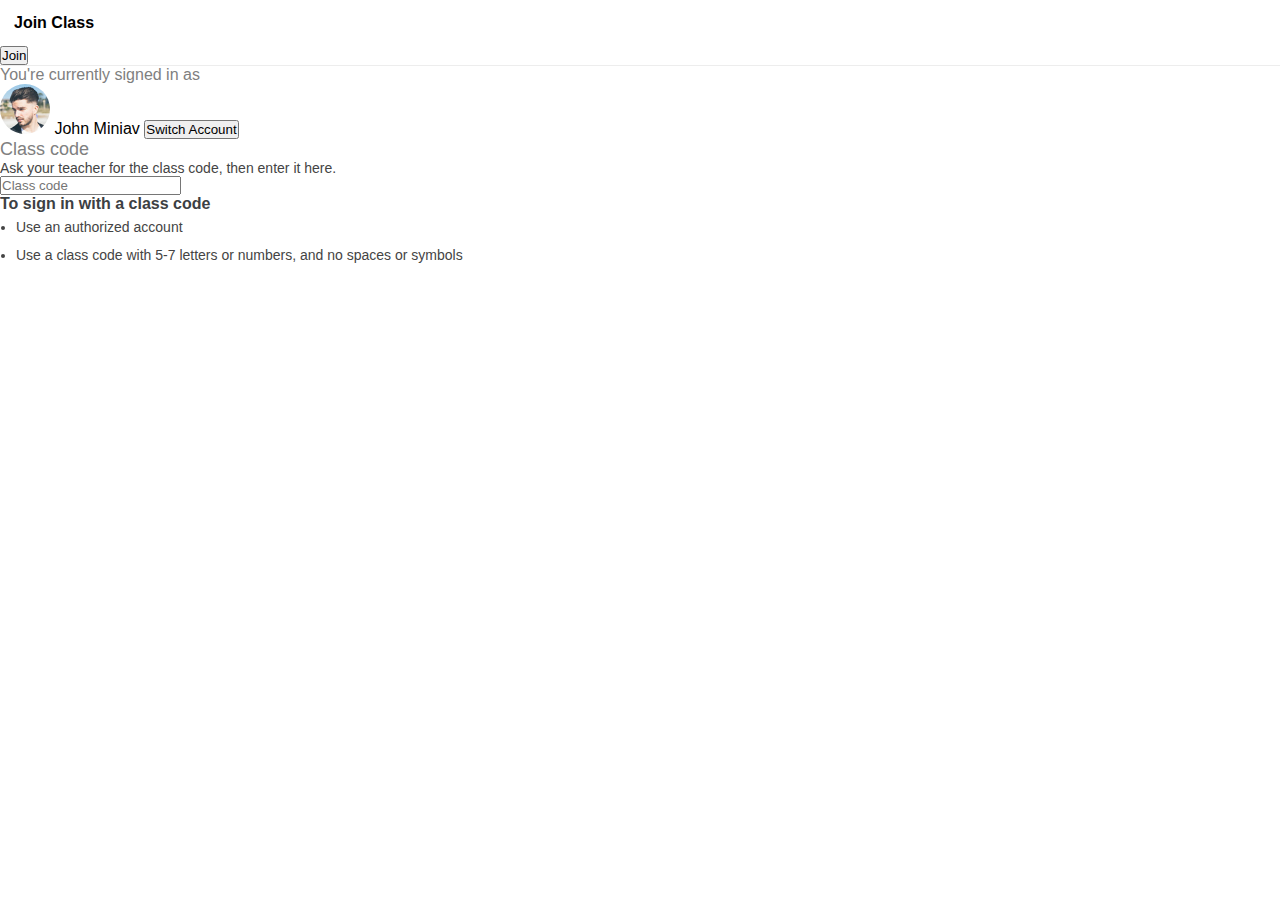
<file: join.html>
<!DOCTYPE html>
<html lang="en">
<head>
    <meta charset="UTF-8">
    <meta name="viewport" content="width=device-width, initial-scale=1.0">
    <link rel="stylesheet" href="https://cdn.jsdelivr.net/npm/bootstrap@4.5.3/dist/css/bootstrap.min.css" integrity="sha384-TX8t27EcRE3e/ihU7zmQxVncDAy5uIKz4rEkgIXeMed4M0jlfIDPvg6uqKI2xXr2" crossorigin="anonymous">
    <link rel="stylesheet" href="join.css">
    <title>Join Class</title>
</head>
<body>
    <div class="navbar py-0 d-flex justify-content-between">
        <h4 class="px-0">Join Class</h4>
        <button class="btn bg-primary text-white px-4">Join</button>
    </div>

    <div class="mt-3 d-flex justify-content-center align-items-center flex-column">
        <!-- Card Pertama -->
        <div class="card">
            <p class="mt-4 ml-4 mb-2">You're currently signed in as</p>
            <ul class="ml-4 mr-4 d-flex justify-content-between align-items-center">
                <li>
                    <img src="02m.jpg"> John Miniav
                </li>
                <li>
                    <button class="btn btn-sm btn-outline-primary">Switch Account</button>
                </li>
            </ul>
        </div>

        <!-- Card Kedua -->
        <div class="card mt-3 p-3">
            <p class="mb-0 mt-2 text-dark">Class code</p>
            <p>Ask your teacher for the class code, then enter it here.</p>
            <input type="text" placeholder="Class code" class="form-control form-control-lg mb-2 w-50">
        </div>

        <div class="card border-0 mt-3 px-3">
            <p class="mb-1">To sign in with a class code</p>
            <ul>
                <li>Use an authorized account</li>
                <li>Use a class code with 5-7 letters or numbers, and no spaces or symbols</li>
            </ul>
        </div>
    </div>

    <script src="https://code.jquery.com/jquery-3.5.1.slim.min.js" integrity="sha384-DfXdz2htPH0lsSSs5nCTpuj/zy4C+OGpamoFVy38MVBnE+IbbVYUew+OrCXaRkfj" crossorigin="anonymous"></script>
    <script src="https://cdn.jsdelivr.net/npm/bootstrap@4.5.3/dist/js/bootstrap.bundle.min.js" integrity="sha384-ho+j7jyWK8fNQe+A12Hb8AhRq26LrZ/JpcUGGOn+Y7RsweNrtN/tE3MoK7ZeZDyx" crossorigin="anonymous"></script>
</body>
</html>
</file>
<file: join.css>
*{
    margin: 0;
    padding: 0;
    font-family: sans-serif;
}

.navbar {
    border-bottom: 1px solid #ededed;
}

.navbar h4 {
    padding: 14px;
    margin: 0;
}

/* CARD Pertama */
.card {
    width: 550px;
    border-radius: 15px;
}

.card:nth-child(1) ul li {
    display: inline;
    list-style-type: none;
}

.card:nth-child(1) ul li img {
    width: 50px;
    border-radius: 50%;
}

.card p {
    color: rgb(128, 128, 128);
}


/* CARD Kedua */
.card:nth-child(2) p:nth-child(1){
    font-size: 18px;
}

.card:nth-child(2) p:nth-child(2){
    font-size: 14px;
    color: rgb(68, 68, 68);
}


/* CARD Ketiga */
.card:nth-child(3) p {
    font-weight: bold;
    color: #3c4043;
}


.card:nth-child(3) ul{
    padding-left: 16px;
    line-height: 2;
}

.card:nth-child(3) ul li{
    font-size: 14px;
    color: rgb(68, 68, 68);
}
</file>
